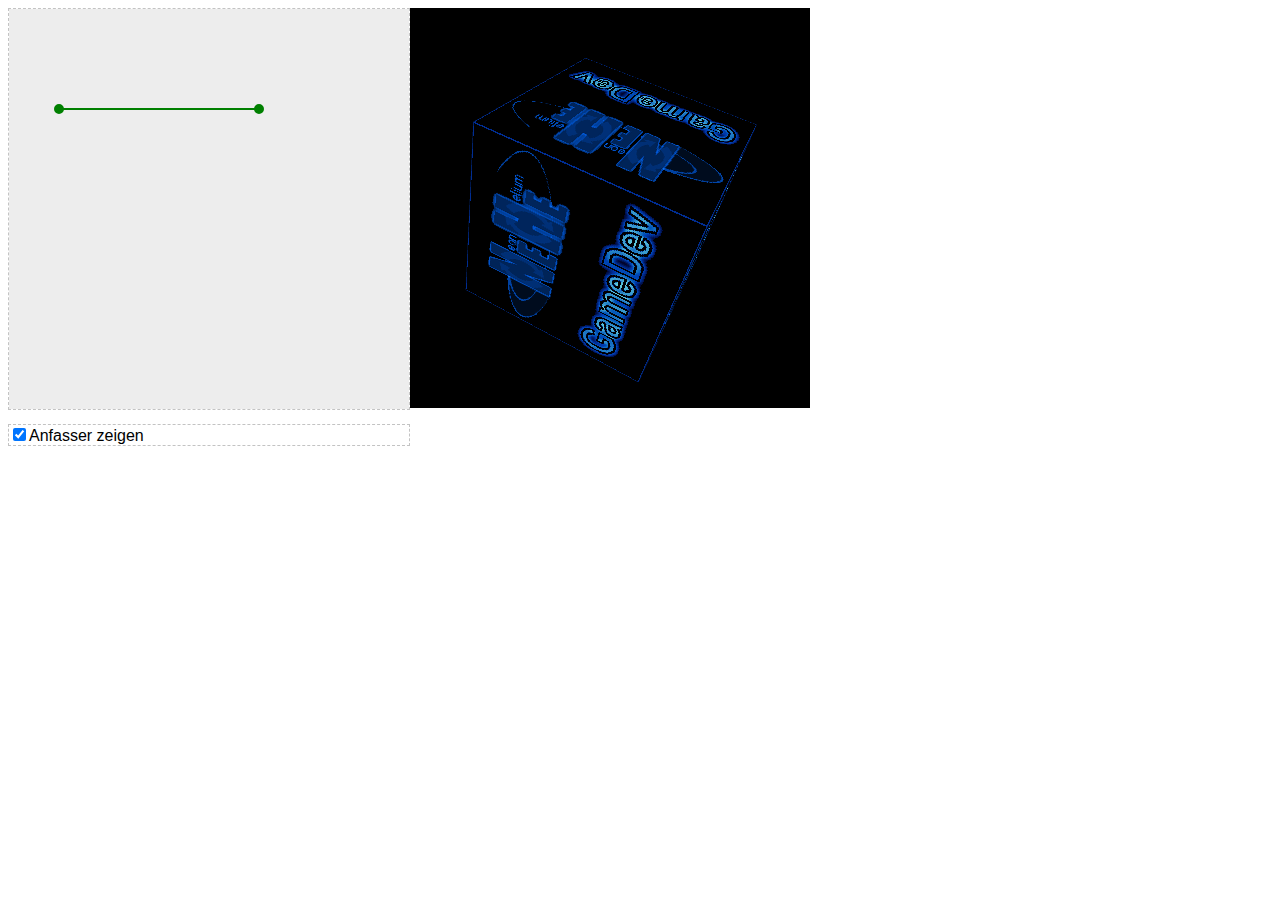
<file: cg2-a00-test/index.html>
<html>
<head>

    <title>CG2 Test/Warmup</title>
    
    <!-- include gl-matrix directly since it is not a module -->
    <!-- <script type="text/javascript" src="../lib/gl-matrix-1.3.7.js"></script> -->
    
    <!-- import main JavaScript module using RequireJS -->
    <script data-main="main.js" src="../lib/require.js"></script>
    
    
    
    <!-- import style sheet -->
    <link rel="stylesheet" type="text/css" media="screen" href="style.css">
    
<!-- fragment shader for WebGL test -->
<script id="shader-fs" type="x-shader/x-fragment">
    precision mediump float;

    varying vec2 vTextureCoord;

    uniform sampler2D uSampler;

    void main(void) {
        gl_FragColor = texture2D(uSampler, vec2(vTextureCoord.s, vTextureCoord.t));
    }
</script>

<!-- vertex shader for WebGL test -->
<script id="shader-vs" type="x-shader/x-vertex">
    attribute vec3 aVertexPosition;
    attribute vec2 aTextureCoord;

    uniform mat4 uMVMatrix;
    uniform mat4 uPMatrix;

    varying vec2 vTextureCoord;


    void main(void) {
        gl_Position = uPMatrix * uMVMatrix * vec4(aVertexPosition, 1.0);
        vTextureCoord = aTextureCoord;
    }
</script>

</head>

<body>

  <!-- this element will be used to diplay exceptions -->
  <pre id="error"></pre>

    <!-- 2D Canvas -->  
    <canvas id="drawing_area" width="400" height="400" style="position:relative;">
        <!-- NOTE: the "position:relative" is required due to the current  
             implementation of mouse coordinate processing. -->
        If you see this text, your browser probably does not 
        support the HTML5 canvas 2D drawing context. 
    </canvas>

    <!-- 3D WebGL Canvas -->
    <canvas id="lesson05-canvas" style="border: none;" width="400" height="400"></canvas>
    <div style="float:none;">
    </div>

    <p>  
  
    <div id="param_area" >
        <input id="showDraggers" type="checkbox" checked>Anfasser zeigen<br>
    </div>


</body>
</html>
</file>
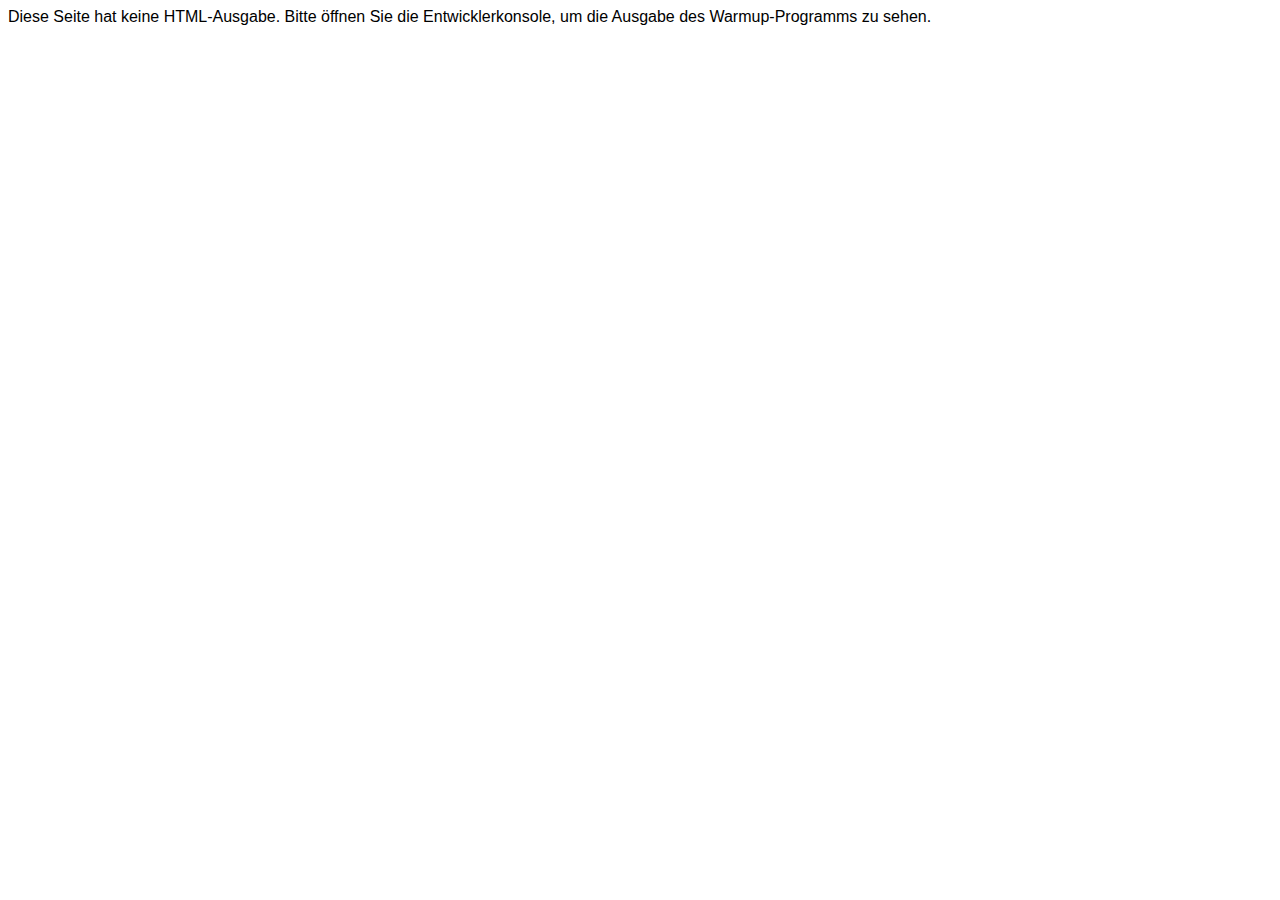
<file: cg2-a00-warmup/index.html>
<html>
<head>

    <title>CG2 Warmup</title>
    
    <!-- import main JavaScript module using RequireJS -->
    <script src="main.js"></script>
    
    <!-- import style sheet -->
    <link rel="stylesheet" type="text/css" media="screen" href="style.css">
    
</head>

<!-- call the main() function once the document is being loaded -->
<body onLoad="main()">

    Diese Seite hat keine HTML-Ausgabe. Bitte &ouml;ffnen Sie 
    die Entwicklerkonsole, um die Ausgabe des Warmup-Programms
    zu sehen.
  
</body>
</html>
</file>
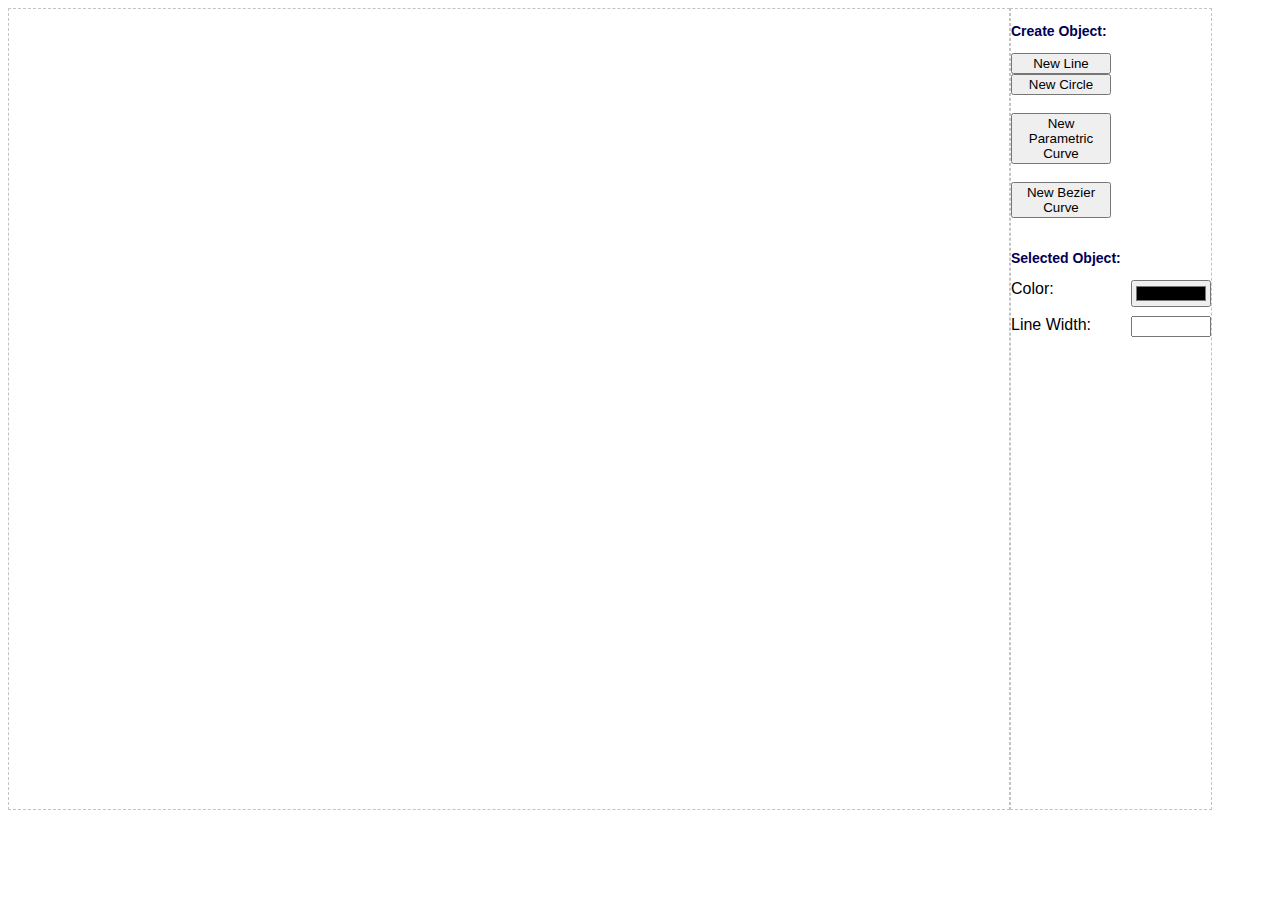
<file: cg2-a01/index.html>
<html>
<head>
    <meta charset="UTF-8">

    <!--
     *
     * JavaScript / Canvas teaching framwork 
     * (C)opyright Hartmut Schirmacher, hschirmacher.beuth-hochschule.de 
     *
    -->

    <title>CG2 A1: Lines, Curves &amp; Canvas</title>

    <!-- import main module using RequireJS -->
    <script data-main="main.js" src="../lib/require.js"></script>

    <!-- import style sheet -->
    <link rel="stylesheet" type="text/css" media="screen" href="style.css">

</head>

<body>

<!-- this element will be used to diplay errors -->
<pre id="error"></pre>

<!-- centered region with drawing canvas and parameter area -->
<div align="center">

    <canvas id="drawing_area" width="1000" height="800" style="position:relative;">
        <!-- NOTE: the "position:relative" is required due to the current  
             implementation of mouse coordinate processing in module "util". -->
        If you see this text, your browser probably does not
        support the HTML5 canvas 2D drawing context.
    </canvas>

    <div id="param_area">

        <h3>Create Object:</h3>
        <button id="btnNewLine" type="button">New Line</button></br>
        <button id="btnNewCircle" type="button">New Circle</button></br></br>
        <button id="btnNewParametric" type="button">New Parametric Curve</button></br></br>
        <button id="btnNewBezier" type="button">New Bezier Curve</button></br></br>

        <h3>Selected Object:</h3>
        <form>
            <div style="display:none" id="radiusDiv">Radius: <input type="number" name="radius" id="radius"></br></br>
            </div>
            <div style="display:none" id="paraDiv">x(t): <input type="text" name="para" id="xt"></br></br>
                y(t): <input type="text" name="para" id="yt"></br></br>
                min t: <input type="number" name="para" id="mint"></br></br>
                max t: <input type="number" name="para" id="maxt"></br></br>
                segments: <input type="number" name="para" id="seg"></br></br>
            </div>
            <div style="display:none" id="tickDiv">
                tick marks: <input type="checkbox" name="para" id="marks"></br></br>
            </div>
            Color: <input type="color" name="color" id="color"></br></br>
            Line Width: <input type="number" name="width" id="width">
        </form>

    </div>

    <div style="float:clear;">
    </div>

</div>

</body>
</html>
</file>
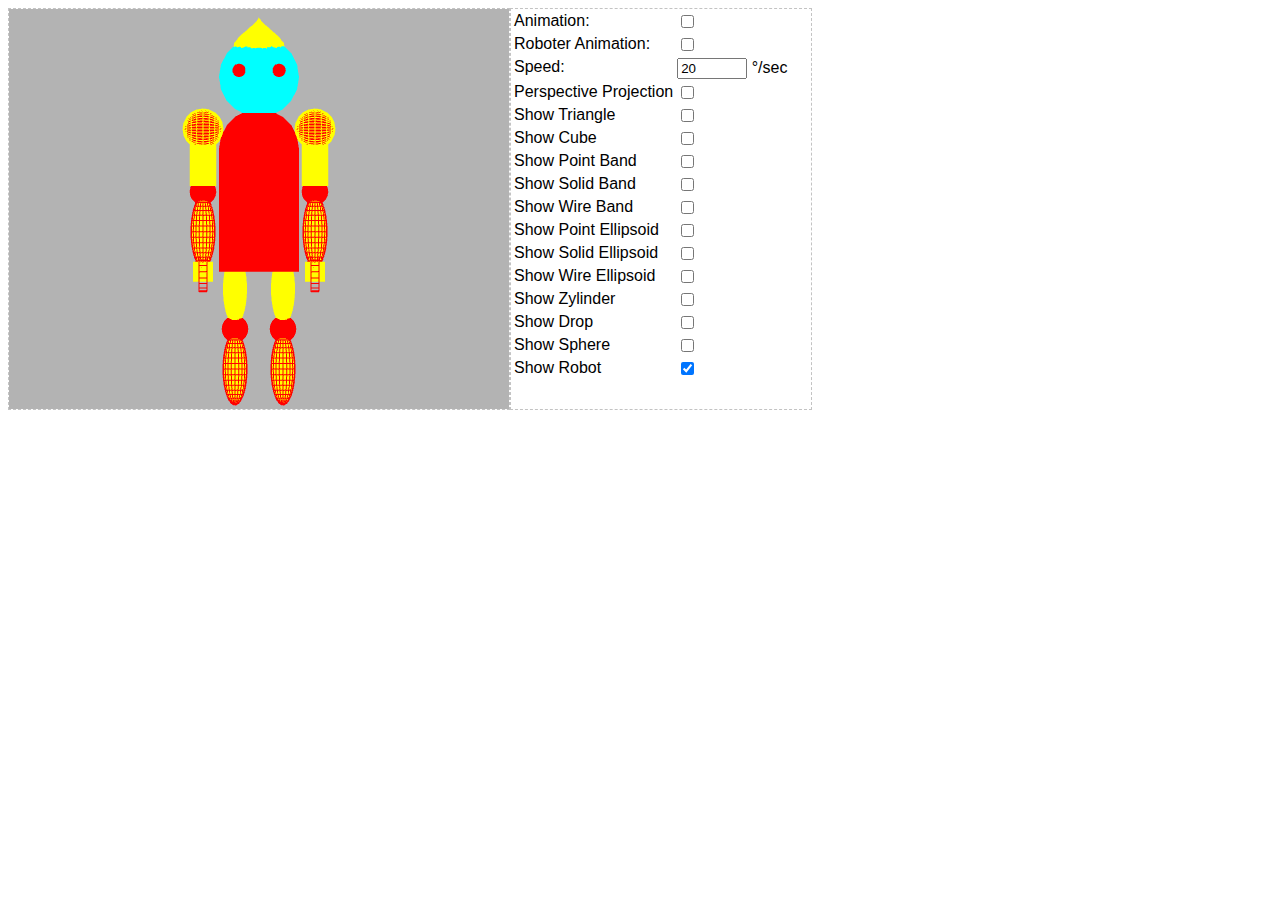
<file: cg2-a02/index.html>
<html>
<head>
    <meta charset="UTF-8">

    <title>CG2 A2: WebGL Geometrie und Transformationen</title>
    
    <!-- import main module using RequireJS -->
    <script data-main="main.js" src="../lib/require.js"></script>
    
    <!-- import style sheet -->
    <link rel="stylesheet" type="text/css" media="screen" href="style.css">
    
</head>

<body>

  <!-- this element will be used to diplay errors -->
  <pre id="error"></pre>
  
  <!-- centered region with drawing canvas and parameter area -->
  <div align="center">
  
<!--
    <div>
        <button id="btnSomething" type="button"   >Do Something!</button>
    </div>

    <br>
-->
  
    <canvas id="drawing_area" width="500" height="400" style="position:relative;">
        <!-- NOTE: the "position:relative" is required due to the current  
             implementation of mouse coordinate processing in module "util". -->
        If you see this text, your browser probably does not 
        support HTML5. 
    </canvas>
    
    <div id="param_area" >
                
        <table id="param_table">
          <tr class="animParam">
            <td>Animation:</td>
            <td>
                <input id="anim_Toggle" class="inputParam" type="checkbox"></input>
            </td>
          </tr>
            <tr class="animParam">
                <td>Roboter Animation:</td>
                <td>
                    <input id="anim_robo_Toggle" class="inputParam" type="checkbox"></input>
                </td>
            </tr>
            <td>Speed:</td>
            <td>
                <input id="anim_Speed" class="inputParam" type="number"></input>
                °/sec
            </td>
          </tr>
          <!-- please note: more rows will be added automatically by html_controller.js -->

        </table>
    </div>
    
    <div style="float:clear;">
    </div>
    
  </div>
  
</body>
</html>
</file>
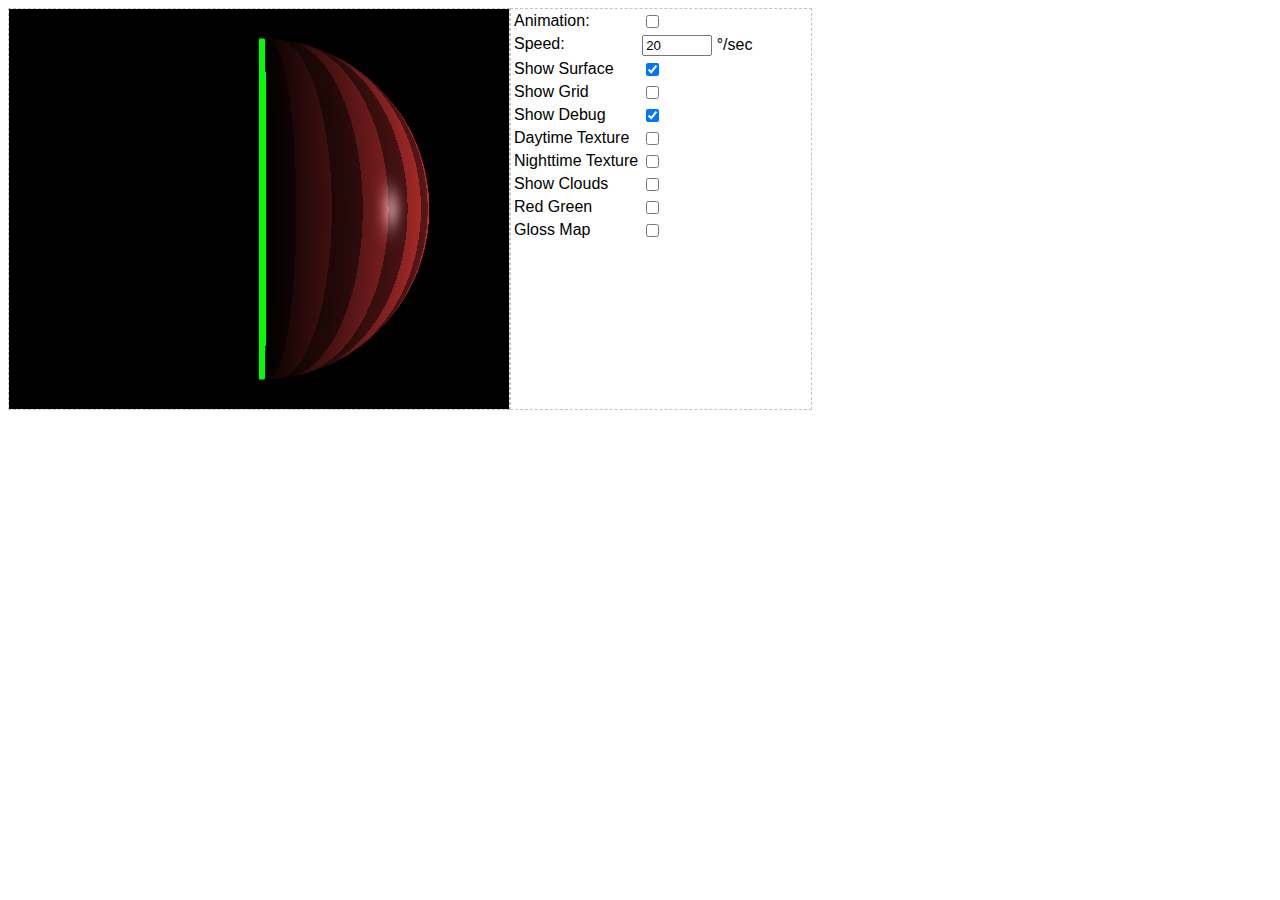
<file: cg2-a03/index.html>
<html>
<head>
    <meta charset="UTF-8">

    <title>CG2 A2: WebGL Geometrie und Transformationen</title>
    
    <!-- import main module using RequireJS -->
    <script data-main="main.js" src="../lib/require.js"></script>
    
    <!-- import style sheet -->
    <link rel="stylesheet" type="text/css" media="screen" href="style.css">
    
</head>

<body>

  <!-- this element will be used to diplay errors -->
  <pre id="error"></pre>
  
  <!-- centered region with drawing canvas and parameter area -->
  <div align="center">
  
<!--
    <div>
        <button id="btnSomething" type="button"   >Do Something!</button>
    </div>

    <br>
-->
  
    <canvas id="drawing_area" width="500" height="400" style="position:relative;">
        <!-- NOTE: the "position:relative" is required due to the current  
             implementation of mouse coordinate processing in module "util". -->
        If you see this text, your browser probably does not 
        support HTML5. 
    </canvas>
    
    <div id="param_area" >
                
        <table id="param_table">
          <tr class="animParam">
            <td>Animation:</td>
            <td>
                <input id="anim_Toggle" class="inputParam" type="checkbox"></input>
            </td>
          </tr>
            <td>Speed:</td>
            <td>
                <input id="anim_Speed" class="inputParam" type="number"></input>
                °/sec
            </td>
          </tr>
          <!-- please note: more rows will be added automatically by html_controller.js -->

        </table>
    </div>
    
    <div style="float:clear;">
    </div>
    
  </div>
  
</body>
</html>
</file>
<file: cg2-a00-test/style.css>
/* default: white background, sans serif font */
body {
    font-family:Arial,Helvetica;
    background-color:white;
}

/* region to display an error */
#error { 
    color:white; 
    font-weight:bold; 
    background-color:red; 
    display:none; 
}

/* canvas to perform 2d graphcis */
#drawing_area {
    float:left;
    border-width:1px;
    border-style: dashed;
    border-color: #c3c3c3;
}

/* container to display editable parameters */
#param_area {
    float:left;
    width:400px;
    border-width:1px;
    border-style: dashed;
    border-color: #c3c3c3;
    text-align:left;
}
</file>
<file: cg2-a00-warmup/style.css>
/* default: white background, sans serif font */
body {
    font-family:Arial,Helvetica;
    background-color:white;
}

/* region to display an error */
#error { 
    color:white; 
    font-weight:bold; 
    background-color:red; 
    display:none; 
}

/* canvas to perform 2d graphcis */
#drawing_area {
    float:left;
    border-width:1px;
    border-style: dashed;
    border-color: #c3c3c3;
}

/* container to display editable parameters */
#param_area {
    float:left;
    width:400px;
    border-width:1px;
    border-style: dashed;
    border-color: #c3c3c3;
    text-align:left;
}
</file>
<file: cg2-a01/style.css>
/* default: white background, sans serif font */
body {
    font-family: Arial, Helvetica;
    background-color: white;
}

/* subsection titles for the parameter area */
h3 {
    color: #000055;
    font-size: 14px;
}

/* region to display an error */
#error {
    color: white;
    font-weight: bold;
    background-color: red;
    display: none;
}

/* canvas to perform 2d graphcis */
#drawing_area {
    float: left;
    border-width: 1px;
    border-style: dashed;
    border-color: #c3c3c3;
}

/* container to display editable parameters */
#param_area {
    float: left;
    width: 200px;
    height: 800px;
    border-width: 1px;
    border-style: dashed;
    border-color: #c3c3c3;
    text-align: left;
}

/* all input elements get a fixed width */
input {

    float: right;
    width: 80px;
}

button {
    width: 100px;
}
</file>
<file: cg2-a02/style.css>
/* default: white background, sans serif font */
body {
    font-family:Arial,Helvetica;
    background-color:white;
}

/* region to display an error */
#error { 
    color:white; 
    font-weight:bold; 
    background-color:red; 
    display:none; 
}

/* canvas to perform 2d graphcis */
#drawing_area {
    float:left;
    border-width:1px;
    border-style: dashed;
    border-color: #c3c3c3;
}

/* container to display editable parameters */
#param_area {
    float:left;
    width:300px;
    height:400px;
    border-width:1px;
    border-style: dashed;
    border-color: #c3c3c3;
    text-align:left;
}

td {
    vertical-align:top;
    text-align:left;
}

/* some input elements get a fixed width */
#anim_Speed {
    width:70px;
}
#curve_x {
    width:150px;
}
#curve_y {
    width:150px;
}
</file>
<file: cg2-a03/style.css>
/* default: white background, sans serif font */
body {
    font-family:Arial,Helvetica;
    background-color:white;
}

/* region to display an error */
#error { 
    color:white; 
    font-weight:bold; 
    background-color:red; 
    display:none; 
}

/* canvas to perform 2d graphcis */
#drawing_area {
    float:left;
    border-width:1px;
    border-style: dashed;
    border-color: #c3c3c3;
}

/* container to display editable parameters */
#param_area {
    float:left;
    width:300px;
    height:400px;
    border-width:1px;
    border-style: dashed;
    border-color: #c3c3c3;
    text-align:left;
}

td {
    vertical-align:top;
    text-align:left;
}

/* some input elements get a fixed width */
#anim_Speed {
    width:70px;
}
#curve_x {
    width:150px;
}
#curve_y {
    width:150px;
}
</file>
